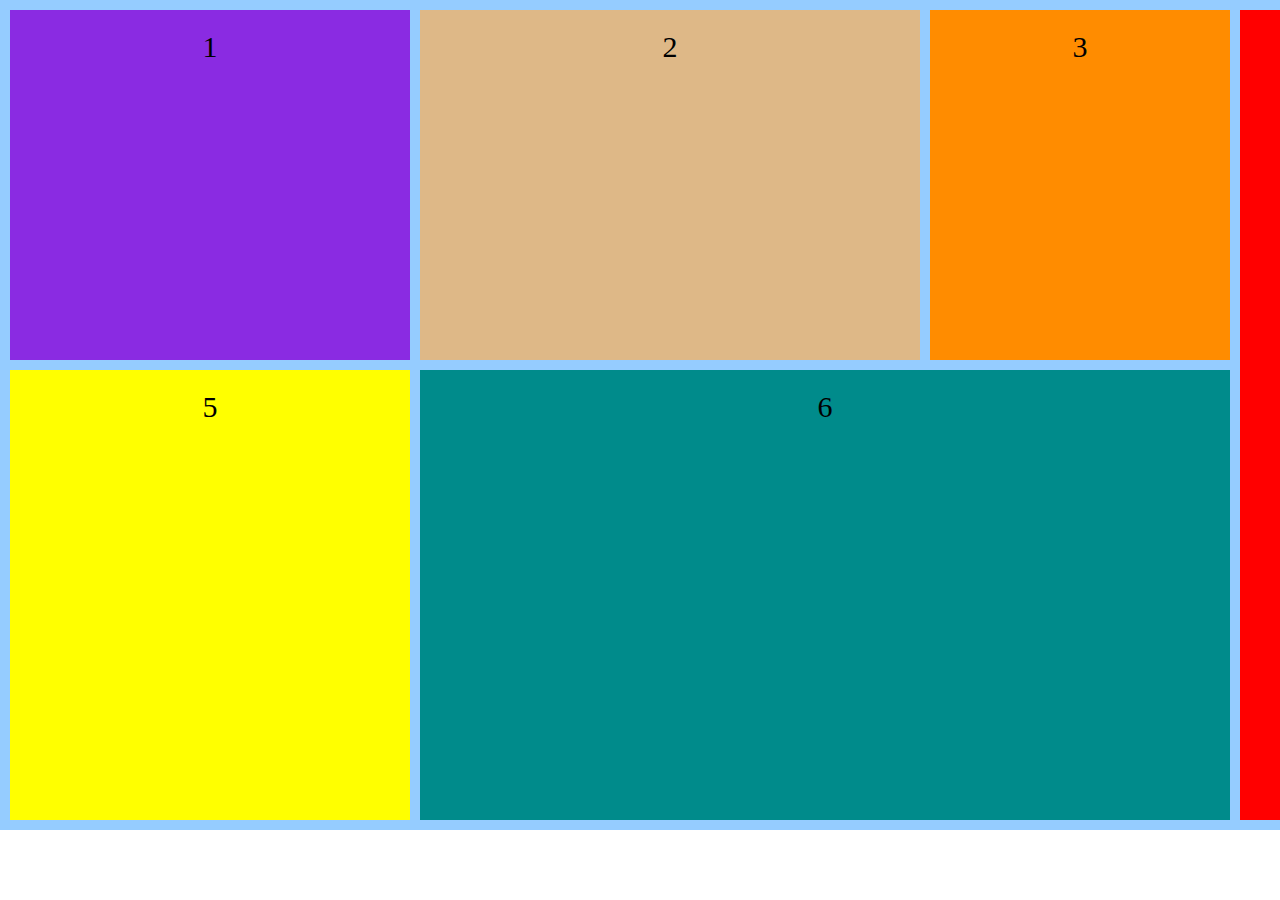
<file: grid.htm>
<!DOCTYPE html>
<html lang="en">
<head>
    <meta charset="UTF-8">
    <meta name="viewport" content="width=device-width, initial-scale=1.0">
    <title>Document</title>
    <link rel="stylesheet" href="./grid-style.css">
</head>
<body>
    <div class="container">
        <div class="grid1">1</div>
        <div class="grid2">2</div>
        <div class="grid3">3</div>
        <div class="grid4">4</div>
        <div class="grid5">5</div>
        <div class="grid6">6</div>
        <div class="grid7">7</div>
        <div class="grid8">8</div>
    </div>
</body>
</html>
</file>
<file: grid-style.css>
*{
    margin: 0;
    padding: 0;
    box-sizing: border-box;
}

.container {
    display: grid;
    grid-template-columns:400px 500px 300px 400px 200px 50px;
    grid-template-rows: 350px 450px;
    gap: 10px;
    padding: 10px;
    background-color: rgb(149, 204, 255);
  }
  
  .container > div {
    
    text-align: center;
    padding: 20px 0;
    font-size: 30px;
  }
 
.grid4{
    grid-column-start: 4;
    grid-row-start: 1;
    grid-row-end: 3;
    background-color: #ff0000;
}

.grid6{
    grid-column-start: 2;
    grid-column-end: 4;
    background-color: darkcyan;
}

.grid7{
    grid-column-start: 5;
    grid-row-start: 1;
    grid-row-end: 3;
    background-color: pink;
}

.grid8{
    grid-column-start: 6;
    grid-row-start: 1;
    grid-row-end: 3;
    background-color: chartreuse;
}

.grid5{
    grid-column-start: 1;
    background-color: yellow;
}

.grid1{
    background-color: blueviolet;
}

.grid2{
    background-color: burlywood;
}

.grid3{
    background-color: darkorange;
}
</file>
